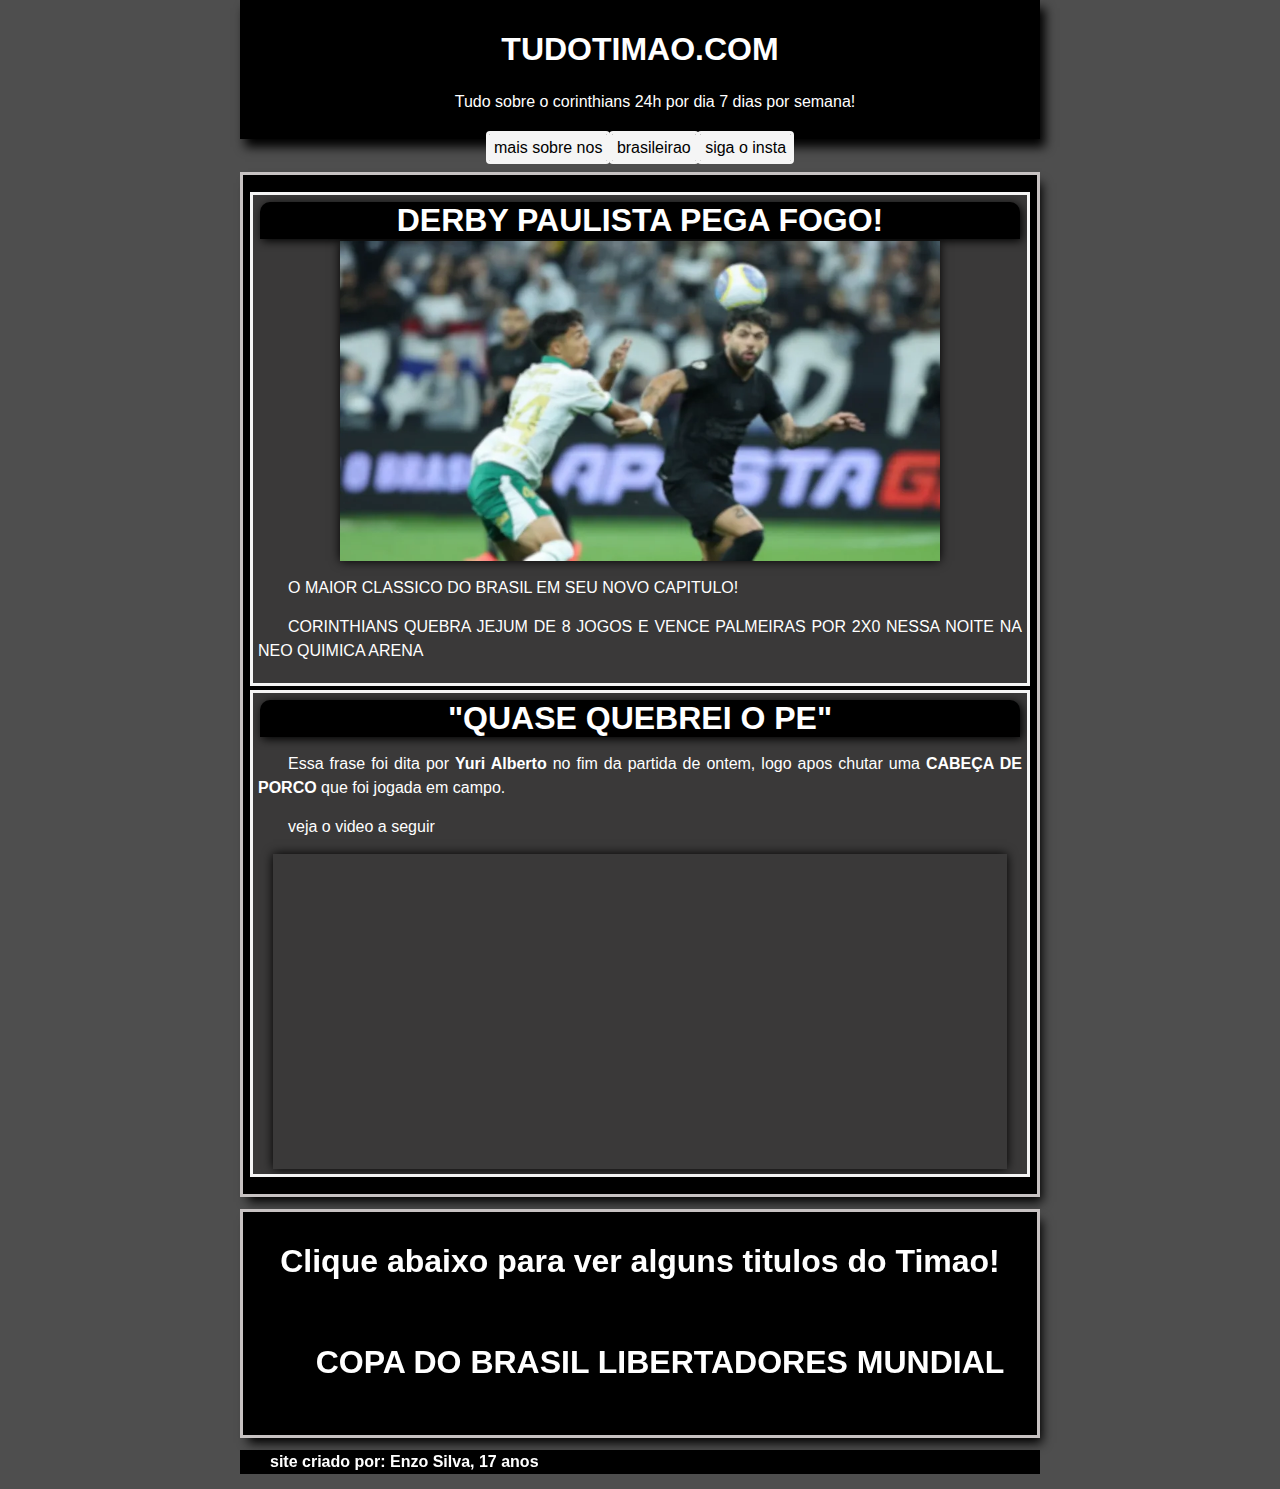
<file: index.html>
<!DOCTYPE html>
<html lang="pt-br">
<head>
    <meta charset="UTF-8">
    <meta http-equiv="X-UA-Compatible" content="IE=edge">
    <meta name="viewport" content="width=device-width, initial-scale=1.0">
    <title>Corinthians</title>
    <link rel="shortcut icon" href="imagens/corinhtians 1.ico">
    <link rel="stylesheet" href="css/index.css">
</head>
<body>
    <header>
        <h1 >TUDOTIMAO.COM</h1>  
        <p> Tudo sobre o corinthians 24h por dia 7 dias por semana!</p>          
    </header>
    <nav>
        <a class="sites" href="a"target="_blank"> mais sobre nos</a>
        <a class="sites" href="a" target="_blank"> brasileirao</a>
        <a class="sites" href="a" target="_blank"> siga o insta</a>
    </nav>
    <main id="maindois">
        <article id="artigoum">
            <h1 class="enunciado">DERBY PAULISTA PEGA FOGO!</h1>
            <img src="imagens/noticia-redimensionada.webp" alt="jogo" width="220" height="320" >
            <p>O MAIOR CLASSICO DO BRASIL EM SEU NOVO CAPITULO!</p>
            <p> CORINTHIANS QUEBRA JEJUM DE 8 JOGOS E VENCE PALMEIRAS POR 2X0 NESSA NOITE NA NEO QUIMICA ARENA</p>

        </article>
        <article id="artigodois">
            <h1 class="enunciado">"QUASE QUEBREI O  PE"</h1>
            <p>Essa frase foi dita por <strong>Yuri Alberto</strong> no fim da partida de ontem, logo apos chutar uma <strong>CABEÇA DE PORCO</strong> que foi jogada em campo.</p>
            <p>veja o video a seguir</p>

            
             <div class="video"><iframe width="560" height="315" src="https://www.youtube.com/embed/3LZn-DTMifA?si=xQC7bZBPAoL4lpyM" title="YouTube video player" frameborder="0" allow="accelerometer; autoplay; clipboard-write; encrypted-media; gyroscope; picture-in-picture; web-share" referrerpolicy="strict-origin-when-cross-origin" allowfullscreen></iframe></div>
             
        </article>
    </main >      
    <main id="mainum">
        <h1>Clique abaixo para ver alguns titulos do Timao!</h1>
        <h1 id="tituloum">
            <ul>
                
                 <a class= "titulos" href="copadobrasil.html" target="_blank">COPA DO BRASIL</a>
                 <a class= "titulos" <a href="libertadores.html" target="_blank">LIBERTADORES</a>
                 <a class= "titulos" href="mundial.html">MUNDIAL</a>
                </ul>             
        </h1>
    </main >

    
    <footer>
        <p>site criado por: <span>Enzo Silva, 17 anos</span> </p>

    </footer>
    
</body>
</html>
</file>
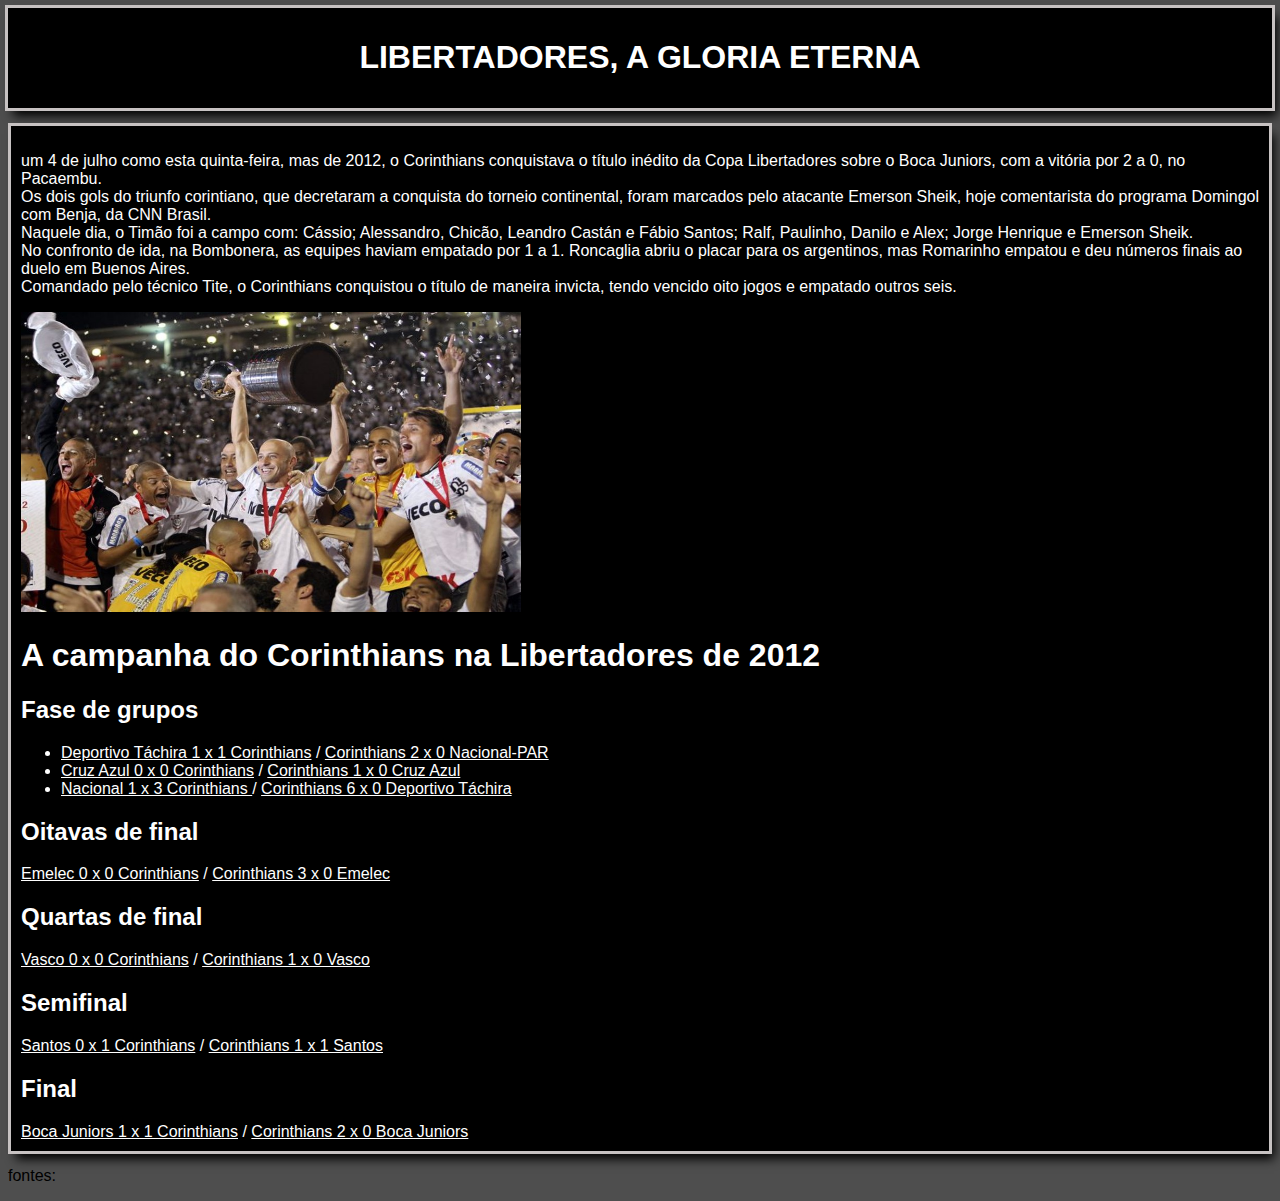
<file: libertadores.html>
<!DOCTYPE html>
<html lang="en">
<head>
    <meta charset="UTF-8">
    <meta http-equiv="X-UA-Compatible" content="IE=edge">
    <meta name="viewport" content="width=device-width, initial-scale=1.0">
    <title>LIBERTADORES</title>
    <link rel="stylesheet" href="css/libertadores.css">
</head>
<body>
    <header>
        <h1>LIBERTADORES, A GLORIA ETERNA</h1>
    </header>
     <main>
         <p>
         
          um 4 de julho como esta quinta-feira, mas de 2012, o Corinthians conquistava o título inédito da Copa Libertadores sobre o Boca Juniors, com a vitória por 2 a 0, no Pacaembu. <br>
          Os dois gols do triunfo corintiano, que decretaram a conquista do torneio continental, foram marcados pelo atacante Emerson Sheik, hoje comentarista do programa Domingol com Benja, da CNN Brasil. <br>
          Naquele dia, o Timão foi a campo com: Cássio; Alessandro, Chicão, Leandro Castán e Fábio Santos; Ralf, Paulinho, Danilo e Alex; Jorge Henrique e Emerson Sheik. <br>
         
          No confronto de ida, na Bombonera, as equipes haviam empatado por 1 a 1. Roncaglia abriu o placar para os argentinos, mas Romarinho empatou e deu números finais ao duelo em Buenos Aires. <br>
         
          Comandado pelo técnico Tite, o Corinthians conquistou o título de maneira invicta, tendo vencido oito jogos e empatado outros seis. <br>
         </p>
         <img src="imagens/libertadores/campeao.jpg" alt="" width="500" height="300">
         
             <h1>A campanha do Corinthians na Libertadores de 2012</h1>
             <h2>Fase de grupos</h2>
             <ul>
            <li>
                <a href="https://youtu.be/K8nhp2FjHXI?si=YKkrFGJMA6LmCjyE" target="_blank">Deportivo Táchira 1 x 1 Corinthians</a> /
                <a href="https://youtu.be/0BJbTGxKOEk?si=WJJPR3NgT2evgvD1" target="_blank">Corinthians 2 x 0 Nacional-PAR</a></li>
            <li><a href="https://youtu.be/0Hla9htXiyE?si=UMW5o9s6VI1DOJRw" target="_blank">Cruz Azul 0 x 0 Corinthians</a> /
            <a href="https://youtu.be/ZseUVvvnxAU?si=Tu64KlXkspNglpzO" target="_blank">Corinthians 1 x 0 Cruz Azul </a></li>
            <li> <a href="https://youtu.be/0qzsV9d6xI4?si=whooV0Vm-wQLPAS_" target="_blank">Nacional 1 x 3 Corinthians </a>/
            <a href="https://youtu.be/GIL3oiMFBvw?si=qnuMshb7qNMuFgS5" target="_blank">Corinthians 6 x 0 Deportivo Táchira</a></li>
             </ul>
             <h2>Oitavas de final</h2>
            <a href="https://youtu.be/fflt1z0dh0A?si=DZrXFxrZi_7asHTF" target="_blank">Emelec 0 x 0 Corinthians</a> /
            <a href="https://youtu.be/dSsvC-1Urvo?si=etSMrUitAlFEHZ6n" target="_blank">Corinthians 3 x 0 Emelec</a>
             <h2>Quartas de final</h2>
            <a href="https://youtu.be/___KMNdxdWM?si=Aaknh-oNwWxaaVFt" target="_blank">Vasco 0 x 0 Corinthians</a> /
            <a href="https://youtu.be/cXnIv5MJCkk?si=6YiFAB3wjF24mKuY" target="_blank">Corinthians 1 x 0 Vasco</a>
             <h2>Semifinal</h2>
            <a href="https://youtu.be/INKLknqsnHA?si=TPo-hmhTBLVruvJF" target="_blank"> Santos 0 x 1 Corinthians</a> /
            <a href="https://youtu.be/OG3cbKWPBX0?si=j_yuzvJlxWf6OJvT" target="_blank">Corinthians 1 x 1 Santos</a>
             <h2>Final</h2>
            <a href="https://youtu.be/gYGCIDIDLdA?si=WEyiwnQiER2WC8kX" target="_blank">Boca Juniors 1 x 1 Corinthians</a> /
            <a href="https://youtu.be/18W3g523Y1w?si=OXc3lu2gHeEEAnxv" target="_blank">Corinthians 2 x 0 Boca Juniors</a>
         
     </main>
     <footer>
         <p>fontes:</p>
     </footer>
    
    
</body>
</html>
</file>
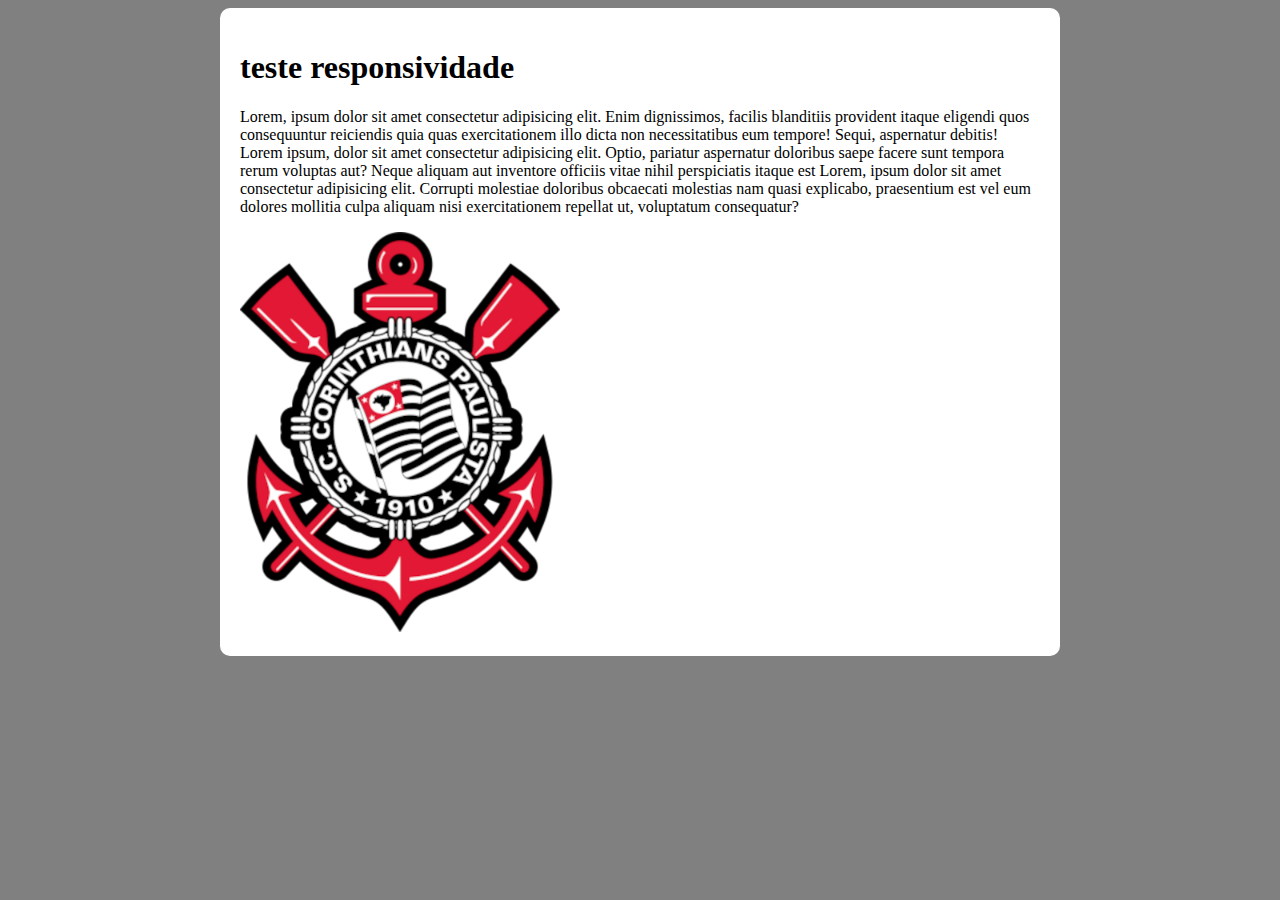
<file: terciario/responsividade.html>
<!DOCTYPE html>
<html lang="pt-br">
<head>
    <meta charset="UTF-8">
    <meta http-equiv="X-UA-Compatible" content="IE=edge">
    <meta name="viewport" content="width=device-width, initial-scale=1.0">
    <title> RESPONSIVIDADE</title>
    <style>
        body {
            background-color:gray ;
        }
        main {
            background-color: white;
            padding: 20px;
            border-radius: 10px;

            min-width: 320px;
            max-width: 800px;
            margin: auto;
        }
    </style>
</head>
<body>
    <main>
        <h1>teste responsividade</h1>
        <p>Lorem, ipsum dolor sit amet consectetur adipisicing elit. Enim dignissimos, facilis blanditiis provident itaque eligendi quos consequuntur reiciendis quia quas exercitationem illo dicta non necessitatibus eum tempore! Sequi, aspernatur debitis! Lorem ipsum, dolor sit amet consectetur adipisicing elit. Optio, pariatur aspernatur doloribus saepe facere sunt tempora rerum voluptas aut? Neque aliquam aut inventore officiis vitae nihil perspiciatis itaque est Lorem, ipsum dolor sit amet consectetur adipisicing elit. Corrupti molestiae doloribus obcaecati molestias nam quasi explicabo, praesentium est vel eum dolores mollitia culpa aliquam nisi exercitationem repellat ut, voluptatum consequatur?</p>
        
        <picture>
            <source 
            media="max-width:800px" srcset="Corinthiansimagem-redimensionada.png"
            >
            <img src="Corinthiansimagem-redimensionada.png" alt="" width="320" height="400"></picture>
    </main>
</body>
</html>
</file>
<file: css/index.css>
@charset "UTF-8";

/*
:root {
    #4e4e4e-cinza 
    #ffffff-branco
    #000000-preto
    #c7c2c2-cinza bem claro
    #3a3939-cinza mais escuro
    #fbff00-amarelo
}
*/
:root {
    --cor1: #4e4e4e;
    --cor2: #ffffff;
    --cor3: #000000;
    --cor4: #c7c2c2;
    --cor5: #3a3939;
    --cor6: #fbff00;

}
p {
    margin: 15px 0px ;
    text-align: justify;
    text-indent: 30px;
    line-height: 1.5em;
    font-size: 1em;
}
p > strong:hover {
    color: var(--cor3);
    background-color: var(--cor2);
    transition-duration: .6s;
}

body {
    font-family:Arial, Helvetica, sans-serif;
    background-color: var(--cor1);

    max-width: 800px;
    min-width: 320px;
    margin: auto;
}

header {
    color: var(--cor2);
    background-color:var(--cor3);
    text-align: center;

    margin:0px;
    border: 0px;
    padding: 10px;
    
    box-shadow: 5px 8px 10px var(--cor3);
}

header > p {
    color: var(--cor2);
    background-color: var(--cor3);
    text-align: center;
}
main {
    min-width: 300px;
    max-width: 1000px;
    margin: auto
}

#mainum {
    color: var(--cor2);
    background-color: var(--cor3);


    padding: 10px;
    outline: 3px solid var(--cor4);
    margin: 18px 3px 2px 3px;
    box-shadow: 5px 8px 10px var(--cor3)
}
#maindois > h1{
    text-shadow: 2px 5px black ;
}
#maindois {
    color: var(--cor2);
    background-color: var(--cor3);

    padding: 10px;
    outline: 3px solid var(--cor4);
    margin: 18px 3px 2px 3px;
    box-shadow: 5px 8px 10px var(--cor3);
}
.sites {
    color: var(--cor3);
    background-color: #f5f5f5;

    margin: 10px 0px 10px 0px;
    padding: 5px;
    outline: 3px solid #f5f5f5;
    border-radius: 1px;
    text-decoration: none;
}
.sites:hover {
    background-color: var(--cor4);
    outline: 3px solid var(--cor4);
    border-radius:1px ;
    transition-duration: .4s;
   
}
.titulos {
    text-align: center;
    color: var(--cor2);
    text-decoration: none;
    background-color: linear-gradient(to bottom, var(--cor3),transparent);
    
}
.titulos:hover {
    color: var(--cor6);
    text-decoration: dotted;
    text-align: center;
    transition-duration: 1s;
   
}
#tituloum {
    padding: 10px;
    outline: 3px solid var(--cor3);
    margin: 18px 3px 2px 3px;
    box-shadow: 5px 8px 10px var(--cor3);
    text-align: center;
    color: var(--cor2);
    text-decoration: none;
    
}
h1 {
    text-align: center;
}
img {
    
    
    margin: auto;

    min-width: 320px;
    max-width: 800px;

    min-height: 100px;
    max-height: 400px;
    
    max-width: 600px;
    width: 96%;
    display: block;

    box-shadow: 0px 0px 10px black;

}
iframe {
    text-align: center;

   min-width: 400;
   max-width: 560;
   
   min-height: 225;
   max-height: 315;

   margin: auto;
   width: 96%;
   display: block;

   box-shadow: 0px 0px 10px black;
 
}
#artigoum {
    color: rgb(7, 7, 7);
    background-color: rgb(58, 57, 57);

    margin: 10px 0px 10px 0px;
    padding: 5px;
    outline: 3px solid whitesmoke;
    color: white;
}
#artigodois {
    color: rgb(7, 7, 7);
    background-color: #3a3939;

    margin: 10px 0px 10px 0px;
    padding: 5px;
    outline: 3px solid whitesmoke;
    color: white;
    
}

nav {
    text-align: center;
}
span:hover {
    color: #ffe600;
}
footer {
    background-color: var(--cor3);
    color: white;
    font-weight: bolder;
    text-decoration: none;
}


.enunciado {
    padding: -10px 10px;
    margin: 2px;
    background-color: #000000;
    border-radius: 10px 10px 0px 0px;
    box-shadow: 2px 2px 10px black;
    

}
</file>
<file: css/libertadores.css>
@charset "UTF-8";

body {
    font-family:Arial, Helvetica, sans-serif;
    background-color: rgb(78, 78, 78);
}

header {
    color: white;
    background-color: black;
    text-align: center;

    padding: 10px;
    outline: 3px solid rgb(199, 194, 194);
    box-shadow: 5px 8px 10px black;
}
main {
    color: white;
    background-color: rgb(0, 0, 0);

    padding: 10px;
    outline: 3px solid rgb(199, 194, 194);
    margin: 18px 3px 2px 3px;
    box-shadow: 5px 8px 10px black
}
a {
    color: white;
}
a:hover {
    color: rgb(255, 255, 0);
}
</file>
